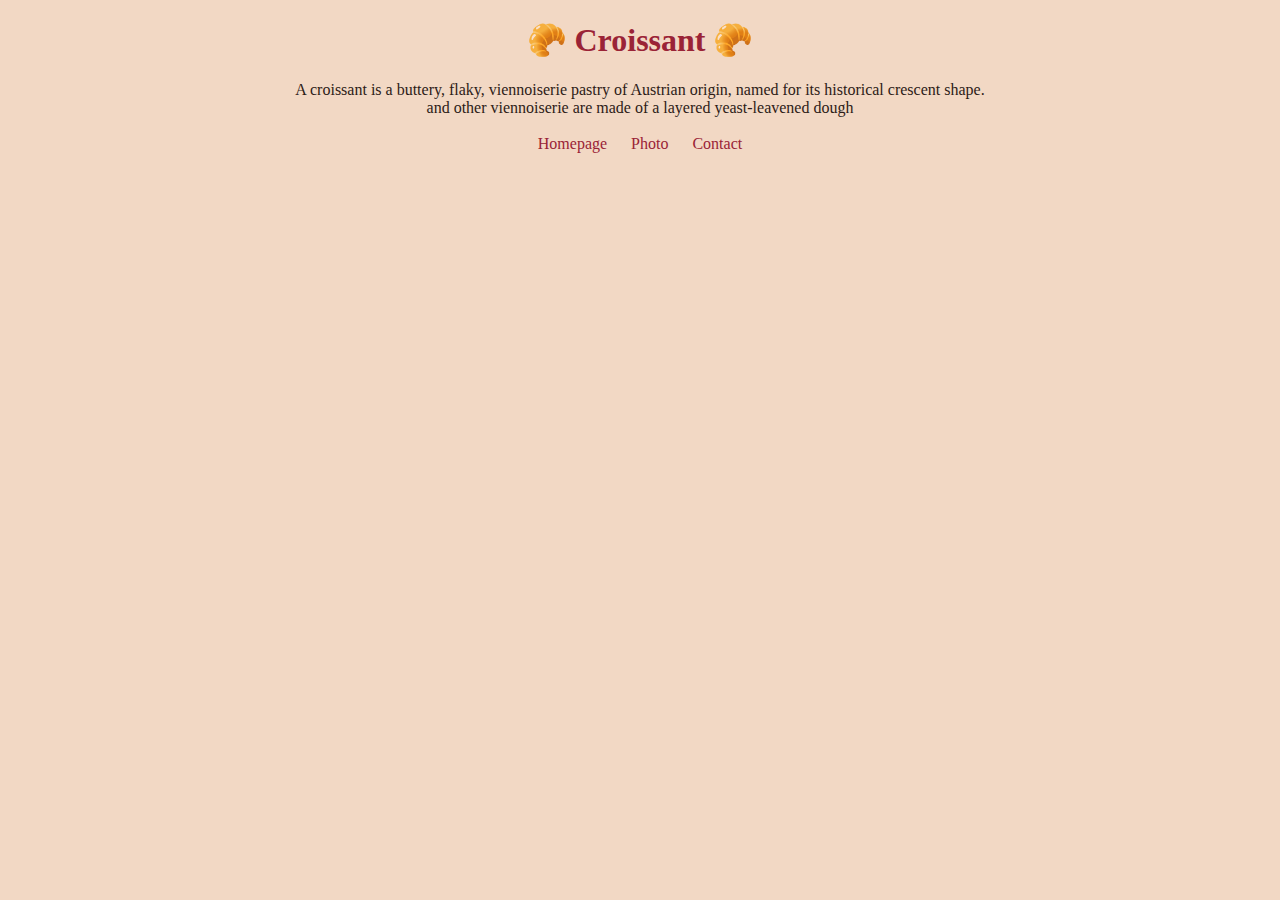
<file: index.html>
<!DOCTYPE html>
<html lang="en">
  <head>
    <meta charset="UTF-8" />
    <meta http-equiv="X-UA-Compatible" content="IE=edge" />
       <meta name="viewport" content="width=device-width, initial-scale=1.0" />

    <meta name="description" content="croissant tribute page" />
    <title>Croissants are the best, here is why - Croissant.com</title>
    <link rel="stylesheet" href="src/style.css" />
  </head>
  <body>
    <h1>🥐 Croissant 🥐</h1>
    <p>
      A croissant is a buttery, flaky, viennoiserie pastry of Austrian origin,
      named for its historical crescent shape.
    </p>
    <p>and other viennoiserie are made of a layered yeast-leavened dough</p>
  </br>
    <footer>
      <a href="/" title="home">Homepage</a>
      <a href="/photo.html" title="photo of croissant">Photo</a>
      <a href="/contact.html" title="contact info">Contact</a>
    </footer>
  </body>
</html>
</file>
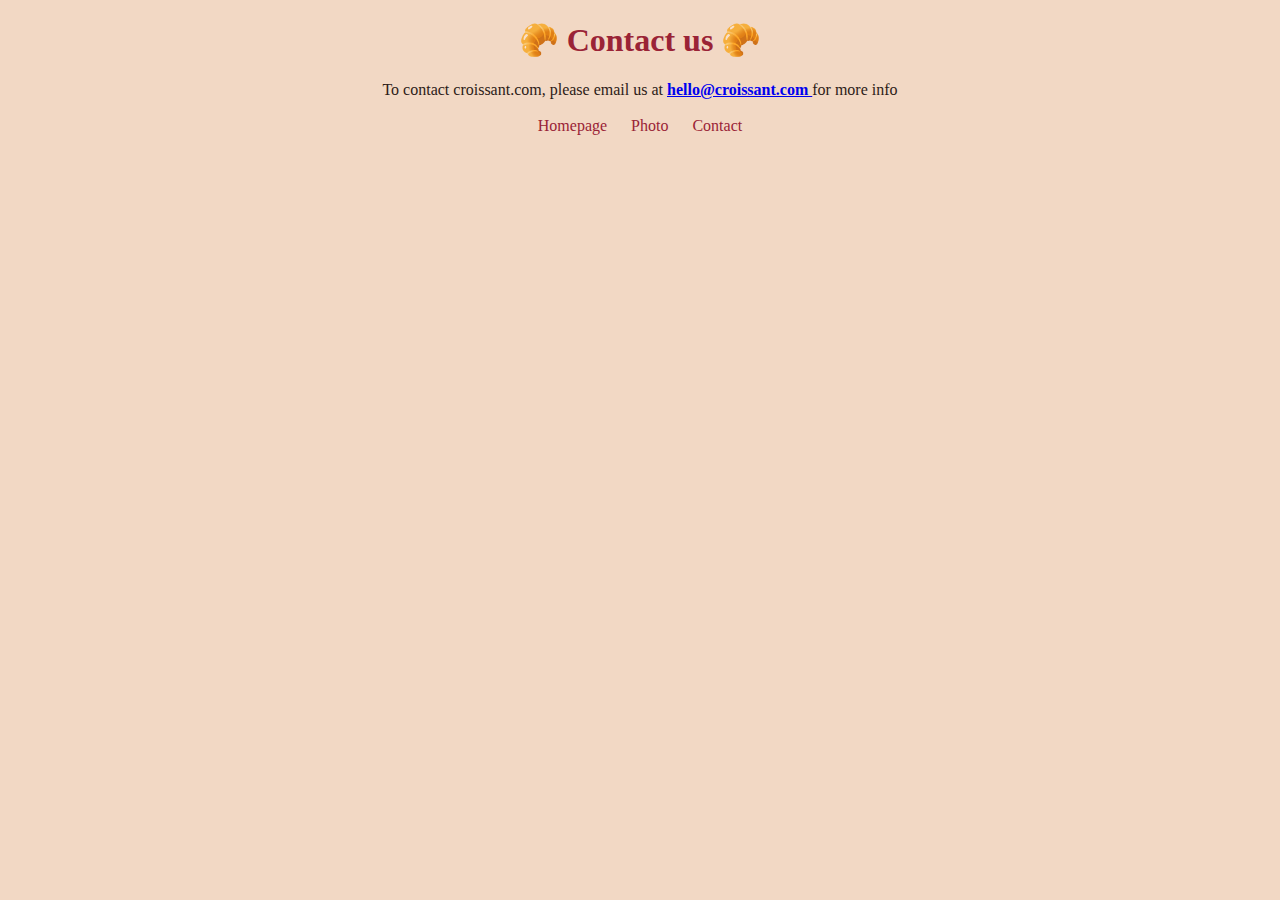
<file: contact.html>
<!DOCTYPE html>
<html lang="en">
  <head>
    <meta charset="UTF-8" />
    <meta http-equiv="X-UA-Compatible" content="IE=edge" />
   <meta name="viewport" content="width=device-width, initial-scale=1.0" />
    <title>Contact</title>
        <meta name="description" content="to get in touch with croissant.com please email" />

    <link rel="stylesheet" href="src/style.css" />
  </head>
  <body>
    <h1>🥐 Contact us 🥐</h1>
    <p>
      To contact croissant.com, please email us at <strong><a href="mailto:hello@croissant.com" title="contact us by email"
        >hello@croissant.com </a></strong> for more
      info
    </p>
  </br>
      <footer>
      <a href="/" title="home">Homepage</a>
      <a href="/photo.html" title="photo of croissant">Photo</a>
      <a href="/contact.html" title="contact info">Contact</a>
    </footer>
  
  </body>
</html>
</file>
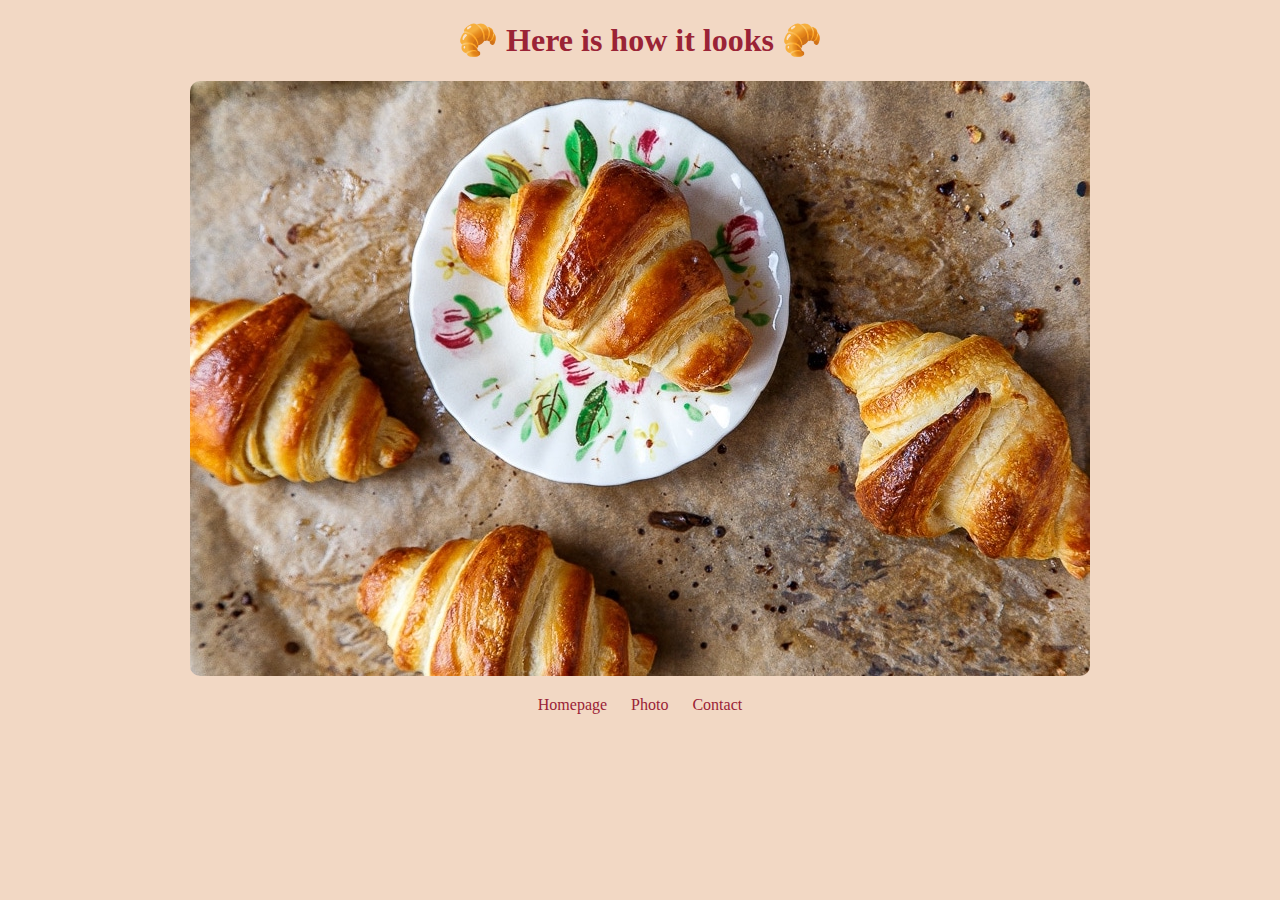
<file: photo.html>
<!DOCTYPE html>
<html lang="en">
  <head>
    <meta charset="UTF-8" />
    <meta http-equiv="X-UA-Compatible" content="IE=edge" />
    <meta name="viewport" content="width=device-width, initial-scale=1.0" />

    <meta name="description" content="photo of croissants" />
    <title>Photo</title>
    <link rel="stylesheet" href="src/style.css" />
  </head>
  <body>
    <h1>🥐 Here is how it looks 🥐</h1>
    <img
      src="images/small-batch-croissants-2.jpg"
      class="croissant-photo"
      alt="photo of freshly baked croissants"
    />
    <footer>
      <a href="/" title="home">Homepage</a>
      <a href="/photo.html" title="photo of croissant">Photo</a>
      <a href="/contact.html" title="contact info">Contact</a>
    </footer>
  </body>
</html>
</file>
<file: src/style.css>
:root {
  --accent-color: #9a2336;
  --text-color: #2d1b17;
}

body {
  margin: 10px;
  background: #f2d8c4;
}

h1 {
  text-align: center;
  color: var(--accent-color);
}

footer {
  text-align: center;
}

footer a {
  color: var(--accent-color);
  margin: 0 10px;
  text-decoration: none;
  font-weight: 500;
}

p {
  color: var(--text-color);
  text-align: center;
  margin: 0 20px;
}

.croissant-photo {
  max-width: 80%;
  border-radius: 10px;
  display: block;
  margin: 20px auto;
}
</file>
